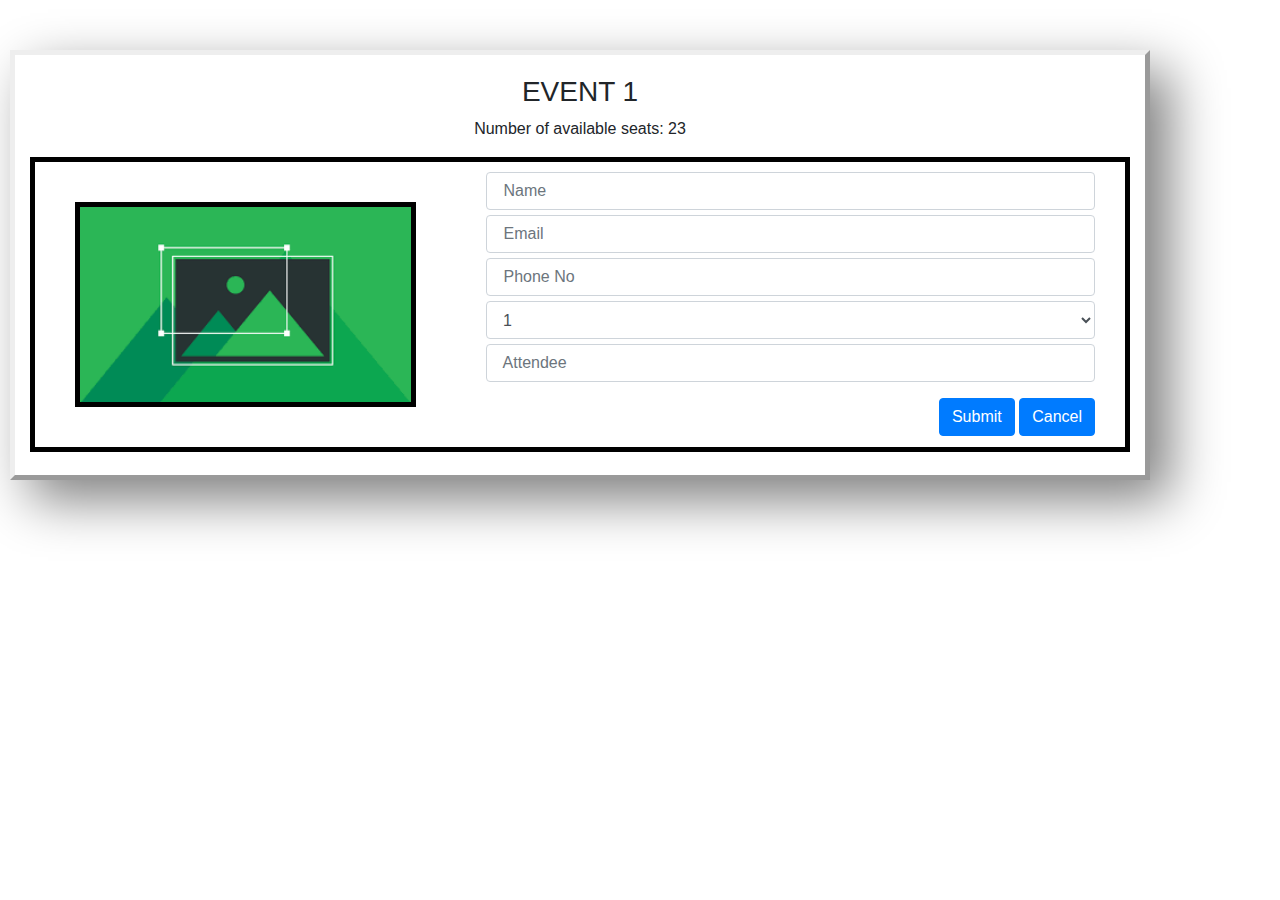
<file: Form card/index.html>
<!DOCTYPE html>
<html lang="en">
<head>
    <meta charset="UTF-8">
    <meta http-equiv="X-UA-Compatible" content="IE=edge">
    <meta name="viewport" content="width=device-width, initial-scale=1.0">
    <title>GitHub Page Design</title>
    <link rel="stylesheet" href="https://cdn.jsdelivr.net/npm/bootstrap@4.3.1/dist/css/bootstrap.min.css" integrity="sha384-ggOyR0iXCbMQv3Xipma34MD+dH/1fQ784/j6cY/iJTQUOhcWr7x9JvoRxT2MZw1T" crossorigin="anonymous">
    <link rel="stylesheet" href="./style.css"></link>
    <link href="https://cdn.jsdelivr.net/npm/bootstrap@5.0.2/dist/css/bootstrap.min.css" rel="stylesheet" integrity="sha384-EVSTQN3/azprG1Anm3QDgpJLIm9Nao0Yz1ztcQTwFspd3yD65VohhpuuCOmLASjC" crossorigin="anonymous">
</head>
<body>
    <div class="container">
        <div class=" container_contant"><h3>EVENT 1</h3>
        <p>Number of available seats: 23</p>
    </div>
        <div class="second_container">
            <div class="inner_left_container">
                <div class="image">
                    <img width="100%" height="100%" src="[data-uri]">
                </div>
            </div>
            <div class="inner_right_container">
                <form>
                    <div class="form-group">
                      <input type="Name" class="form-control" id="exampleInputEmail1" aria-describedby="emailHelp" placeholder=" Name">
                      <input type="email" class="form-control" id="exampleInputEmail1" aria-describedby="emailHelp" placeholder=" Email">
                      <input  class="form-control" id="exampleInputEmail1" aria-describedby="emailHelp" placeholder=" Phone No">
                    
                        <select class="form-control" id="exampleFormControlSelect1">
                          <option>1</option>
                          <option>2</option>
                          <option>3</option>
                          <option>4</option>
                          <option>5</option>
                        </select>

                      <input type="text" class="form-control" id="exampleInputEmail1" aria-describedby="emailHelp" placeholder=" Attendee ">
                    </div>
                    <button type="submit" class="btn btn-primary">Submit</button>
                    <button type="button" class="btn btn-primary">Cancel</button>
  
                </form>
                    </div>
            </div>
        </div>
  
      </div>

</body>
</html>
</file>
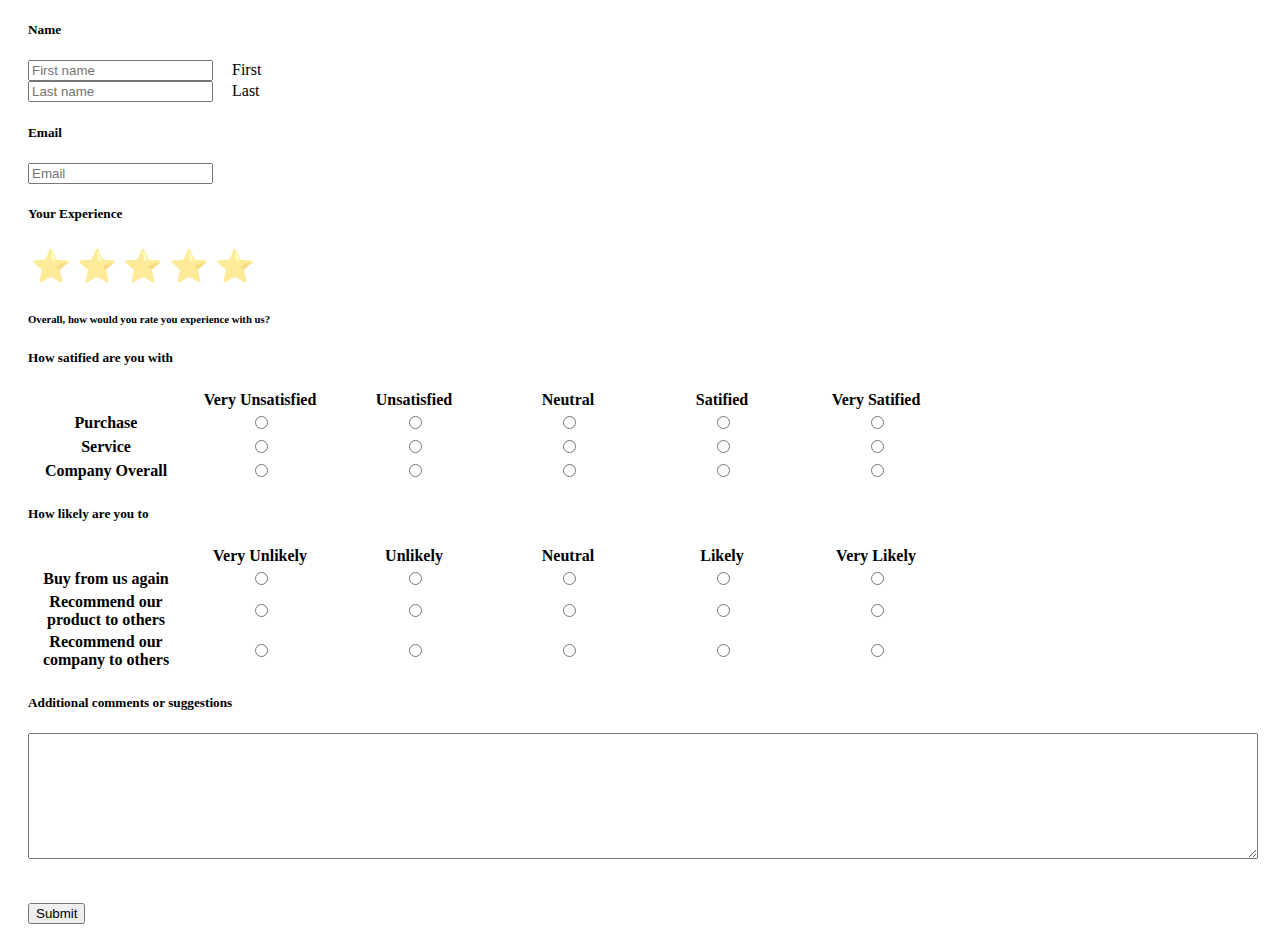
<file: Form/index.html>
<!DOCTYPE html>
<html lang="en">
<head>
    <meta charset="UTF-8">
    <meta http-equiv="X-UA-Compatible" content="IE=edge">
    <meta name="viewport" content="width=device-width, initial-scale=1.0">
    <title>SURVEY-FORM</title>
    <link rel="stylesheet" href="https://cdn.jsdelivr.net/npm/bootstrap@4.6.2/dist/css/bootstrap.min.css" integrity="sha384-xOolHFLEh07PJGoPkLv1IbcEPTNtaed2xpHsD9ESMhqIYd0nLMwNLD69Npy4HI+N" crossorigin="anonymous">
    <link href="https://cdnjs.cloudflare.com/ajax/libs/font-awesome/6.1.2/css/all.min.css"></link>
<!-- CSS only -->
<link href="https://cdn.jsdelivr.net/npm/bootstrap@5.2.3/dist/css/bootstrap.min.css" rel="stylesheet" integrity="sha384-rbsA2VBKQhggwzxH7pPCaAqO46MgnOM80zW1RWuH61DGLwZJEdK2Kadq2F9CUG65" crossorigin="anonymous">
<link rel="stylesheet" href="./style.css">
</head>
<body>
    <!-- <script src="./survey.js" ></script> -->
    <form class="form">
        <h5 class="titles" >Name </h5>
        <div class="form-row">
          <div class="col">
            <input type="text" class="form-control" placeholder="First name">
            <label class="label" >First</label>
          </div>
          <div class="col">
            <input type="text" class="form-control" placeholder="Last name">
            <label class="label" >Last</label>  
        </div>
        </div>
        <div class="form-row">
            <div class="form-group col-md-6">
                <H5 class="titles">Email</H5>
              <input type="email" class="form-control" id="inputEmail4" placeholder="Email" >
            </div>
        </div>
        <div class="rating"> 
            <h5 class="titles" >Your Experience</h5>  
            <div class="stars">
                <a>⭐</a>
                <a>⭐</a>
                <a>⭐</a>
                <a>⭐</a>
                <a>⭐</a>
            </div>
            <h6>Overall, how would you rate you experience with us?</h6>
            </div>
        <div class="satisfiedtable">
            <h5 class="titles" >How satified are you with</h5> 
            <table class="table table-striped">
                <thead>
                  <tr>
                    <th scope="col"> </th>
                    <th scope="col">Very Unsatisfied</th>
                    <th scope="col">Unsatisfied</th>
                    <th scope="col">Neutral</th>
                    <th scope="col">Satified</th>
                    <th scope="col">Very Satified</th>
                  </tr>
                </thead>
                <tbody>
                  <tr>
                    <th scope="row">Purchase</th>
                    <td><input class="form-check-input" type="radio" name="inlineRadioOptions" ></td>
                    <td><input class="form-check-input" type="radio" name="inlineRadioOptions" ></td>
                    <td><input class="form-check-input" type="radio" name="inlineRadioOptions" ></td>
                    <td><input class="form-check-input" type="radio" name="inlineRadioOptions" ></td>
                    <td><input class="form-check-input" type="radio" name="inlineRadioOptions" ></td>
                  </tr>
                  <tr>
                    <th scope="row" >Service</th>
                    <td><input class="form-check-input" type="radio" name="inlineRadioOptions" ></td>
                    <td><input class="form-check-input" type="radio" name="inlineRadioOptions" ></td>
                    <td><input class="form-check-input" type="radio" name="inlineRadioOptions" ></td>
                    <td><input class="form-check-input" type="radio" name="inlineRadioOptions" ></td>
                    <td><input class="form-check-input" type="radio" name="inlineRadioOptions" ></td>

                  </tr>
                  <tr>
                    <th scope="row"  >Company Overall</th>
                    <td style="text-align:center"><input class="form-check-input" type="radio" name="inlineRadioOptions" ></td>
                    <td style="text-align:center"><input class="form-check-input" type="radio" name="inlineRadioOptions" ></td>
                    <td style="text-align:center"><input class="form-check-input" type="radio" name="inlineRadioOptions" ></td>
                    <td style="text-align:center"><input class="form-check-input" type="radio" name="inlineRadioOptions" ></td>
                    <td style="text-align:center"><input class="form-check-input" type="radio" name="inlineRadioOptions" ></td>
                  </tr>
                </tbody>
              </table>
        </div>
        <div class="likelytable">
            <h5 class="titles" >How likely are you to</h5> 
            <table class="table table-striped">
                <thead>
                  <tr>
                    <th scope="col"></th>
                    <th scope="col">Very Unlikely</th>
                    <th scope="col">Unlikely</th>
                    <th scope="col">Neutral</th>
                    <th scope="col">Likely</th>
                    <th scope="col">Very Likely</th>
                  </tr>
                </thead>
                <tbody>
                  <tr>
                    <th scope="row">Buy from us again</th>
                    <td><input class="form-check-input" type="radio" name="inlineRadioOptions" ></td>
                    <td><input class="form-check-input" type="radio" name="inlineRadioOptions" ></td>
                    <td><input class="form-check-input" type="radio" name="inlineRadioOptions" ></td>
                    <td><input class="form-check-input" type="radio" name="inlineRadioOptions" ></td>
                    <td><input class="form-check-input" type="radio" name="inlineRadioOptions" ></td>
                  </tr>
                  <tr>
                    <th scope="row" >Recommend our product to others</th>
                    <td><input class="form-check-input" type="radio" name="inlineRadioOptions" ></td>
                    <td><input class="form-check-input" type="radio" name="inlineRadioOptions" ></td>
                    <td><input class="form-check-input" type="radio" name="inlineRadioOptions" ></td>
                    <td><input class="form-check-input" type="radio" name="inlineRadioOptions" ></td>
                    <td><input class="form-check-input" type="radio" name="inlineRadioOptions" ></td>

                  </tr>
                  <tr>
                    <th scope="row"  >Recommend our company to others</th>
                    <td><input class="form-check-input" type="radio" name="inlineRadioOptions"  ></td>
                    <td><input class="form-check-input" type="radio" name="inlineRadioOptions"  ></td>
                    <td><input class="form-check-input" type="radio" name="inlineRadioOptions" ></td>
                    <td><input class="form-check-input" type="radio" name="inlineRadioOptions" ></td>
                    <td><input class="form-check-input" type="radio" name="inlineRadioOptions" ></td>
                  </tr>
                </tbody>
              </table>
        </div>
        <div class="commentbox">
            <h5 class="titles">Additional comments or suggestions</h5>
            <textarea class="textfeild" name="comment" form="usrform"></textarea>
        </div>
    </form>
    <button class="submitbutton" type="submit">Submit</button>
    <script src="./script.js"></script>
</body>
</html>
</file>
<file: Form card/style.css>
.container {
    margin: 10px;
    border: 5px outset;
    box-shadow: 20px 20px 50px grey;
    height: 430px;
    margin-top: 50px;
    min-width: fit-content;
}

.container_contant {
    text-align: center;
    margin-top: 20px;
}

.second_container {
    border: 5px solid black;
    display: flex;
    height: 295px;
    flex-wrap: wrap;

}

.inner_left_container {
    border: 3px;
    float: left;
    height: 100%;
    width: 30%;
    flex-basis: auto;
}

.inner_right_container {
    margin: auto;
    border: 3px;
    display: flex;
    flex-direction: column;
    flex: 3 0 auto;
    text-align: right;
    padding: 10px 30px;

}

.image {
    border: 5px solid black;
    margin: 40px;
    width: auto;
    min-width: 229px;
    height: auto;
}

.inner_left_container {
    display: flex;
    min-width: fit-content;
}

.form-group {
    display: flex;
    flex-direction: column;
    gap: 5px;
}
</file>
<file: Form/style.css>
.stars a {
    opacity: 50%;
    cursor: pointer;
    padding: 3px;
    font-size: xx-large;
}

.stars:hover a {
    opacity: 100%;

}

.stars a:hover {
    opacity: 100%;
}

.stars a:hover~a {
    opacity: 50%;
}

.stars {
    display: flex;
}

.stars a.active {
    opacity: 100%;
}

.titles {
    font-weight: 700;
}

th {
    width: 150px;
}

td {
    text-align: center;
}

thead {
    text-align: center;
}


.textfeild {
    width: 100%;
    height: 120px;
}

.form {
    margin: 20px;
}

.submitbutton {
    margin: 20px;
}

.label {
    margin-left: 15px;
}
</file>
